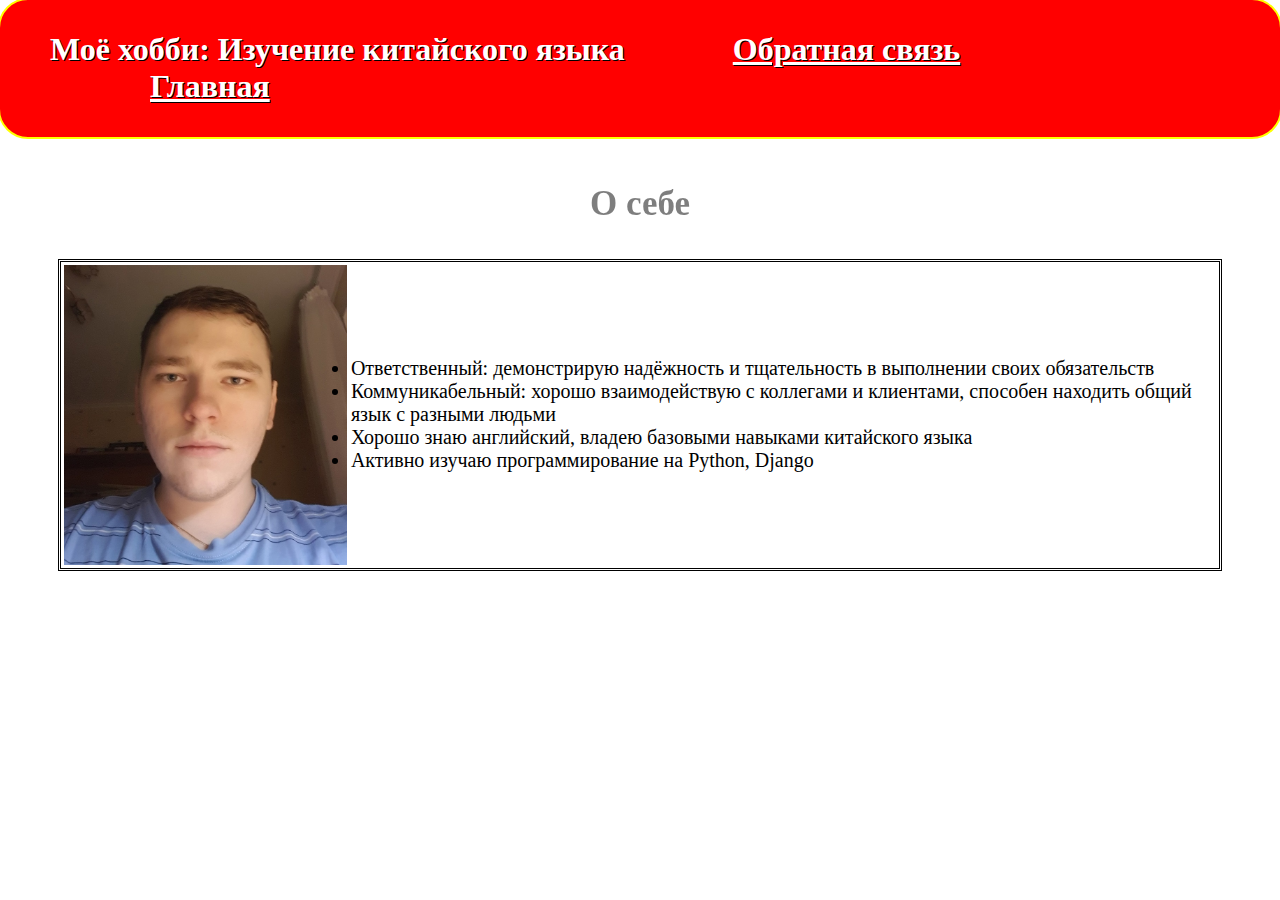
<file: about.html>
<!DOCTYPE html>
<html lang="en">
<head>
    <meta charset="UTF-8">
    <title>О себе</title>
    <link href="css/style.css" rel="stylesheet">
</head>

<body>
    <nav class="navbar">
        <h1>Моё хобби: Изучение китайского языка
            <a href="contacts.html" title="Свяжитесь со мной">Обратная связь</a>
            <a href="index.html" title="На главную">Главная</a>
        </h1>
    </nav>
    <div class="div">
        <h3>О себе</h3>
        <table>
            <tr>
                <td>
                    <img src="my_photo.jpg" alt="My photo">
                </td>
                <td>
                    <li>Ответственный: демонстрирую надёжность и тщательность в выполнении своих обязательств</li>
                    <li>Коммуникабельный: хорошо взаимодействую с коллегами и клиентами, способен находить общий язык с разными людьми</li>
                    <li>Хорошо знаю английский, владею базовыми навыками китайского языка</li>
                    <li>Активно изучаю программирование на Python, Django</li>
                </td>
            </tr>
        </table>
    </div>
</body>
</html>
</file>
<file: css/style.css>
.navbar {
    margin: -10px;
    padding: 0;
    list-style-type: none;
    border: 2px solid yellow;
    border-radius: 30px;
    width: auto;
    background-color: #ff0000;
}

.navbar h1 {
color: white;
text-shadow: 1px 1px black;
padding: 10px 50px;
border-radius: 30px;
text-align: left;
}

.navbar a {
color: white;
text-shadow: 1px 1px black;
padding: 30px 100px;
}

.navbar a:hover {
color: yellow;
box-shadow: 0 0 26px black;
background-color: #ff0e0e;
}

.h3 {
    padding: 10px 120px 0px;
    opacity: .5;
}

.table {
    padding: 0;
}

.table img{
    padding: 0 10px;
    height: 350px;
}

.table p{
    font-size: 30px;

}
.table q{
    font-size: 20px;
}

.address {
    padding: 50px;
}

.address p{
    font-size: 30px;
}

.address ul{
    font-size: 20px;
}

.div {
    padding: 20px 50px;
}

.div h3 {
    font-size: 35px;
    opacity: .5;
    text-align: center;
}

.div table {
    border: double;
    margin-left: auto;
    margin-right: auto;
}

.div img {
    height: 300px;
    margin-bottom: -4px;
}

.div li{
    font-size: 20px;
}
</file>
